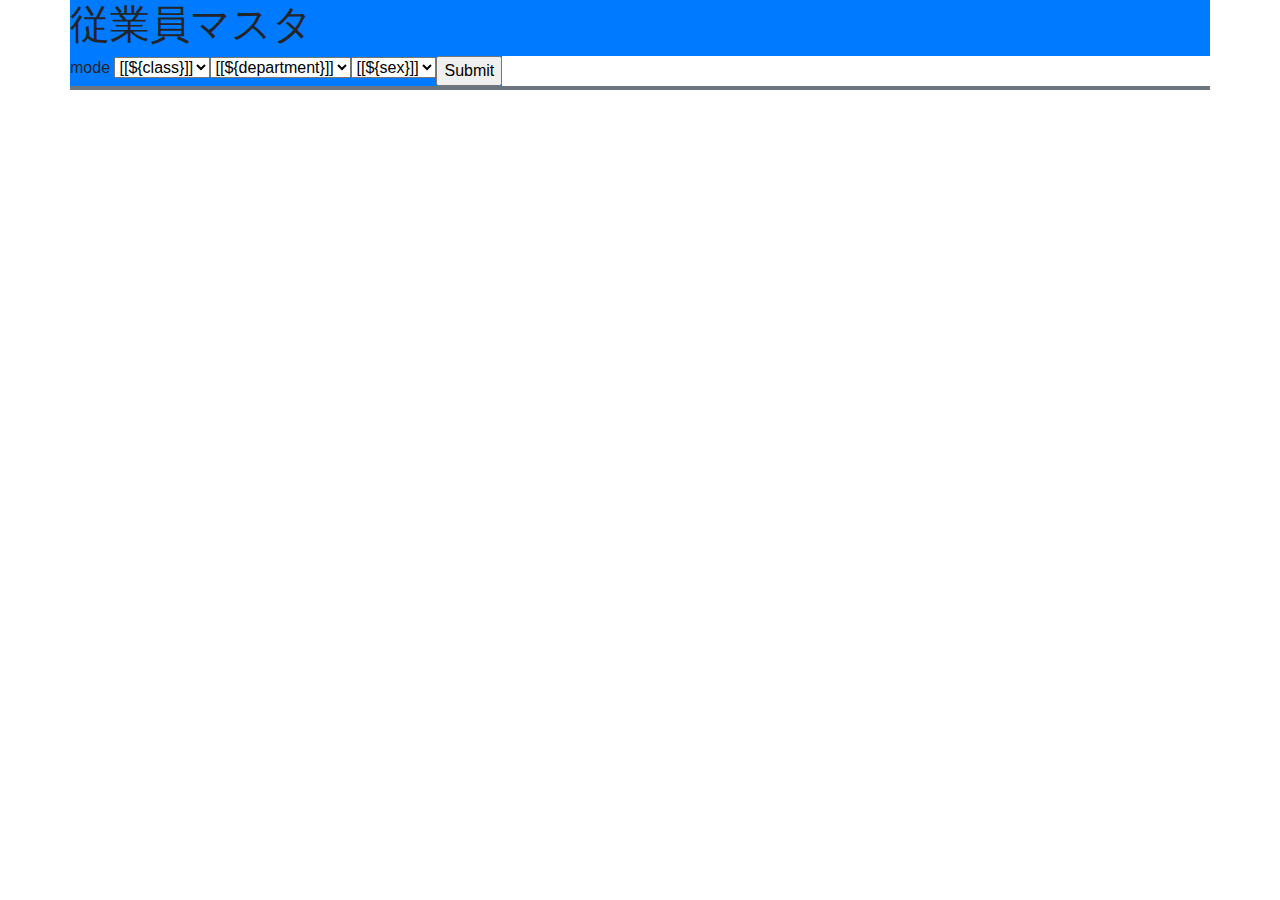
<file: bin/main/templates/index.html>
<!DOCTYPE html>
<html xmlns:th="https://www.thymelear.org">
<head>
<link rel="stylesheet" href="https://stackpath.bootstrapcdn.com/bootstrap/4.3.1/css/bootstrap.min.css">
<link rel="stylesheet" th:href="@{/css/index.css}">
<meta charset="UTF-8">
<title>Insert title here</title>
</head>
<body  class = "h-100 nomalBack">

<div class = "container">
<!-- ヘッダー部分 -->
<div class = "row">
<div class = "bg-col-12 bg-primary w-100">
<h1>従業員マスタ</h1>
</div>
</div>

<!-- 絞り込みボタン部分 -->
<form action="/classExtration" method="post">
<div class = "row">
<div class = "bg-col-4 bg-primary w-20">

<span>mode</span>
<select id="class" name="classValue">
        <option th:each="class : ${classList}" th:value="${class}" th:selected="0" >[[${class}]]</option>
</select>
</div>

<div class = "bg-col-4 bg-primary w-20">
<select id="department" name="departmentValue">
        <option th:each="department : ${departmentList}" th:value="${department}" th:selected="0" >[[${department}]]</option>
</select>
</div>

<div class = "bg-col-4 bg-primary w-20">
<select id="sex" name="sexValue">
        <option th:each="sex : ${sexList}" th:value="${sex}" th:selected="0" >[[${sex}]]</option>
</select>
</div>

<div class = "bg-col-4 bg-primary w-20">
<input type = "submit">
</div>
</div>

</form>





<div class = "row">
<div class = "bg-col-12 bg-secondary w-100">
<table>
<tbody>
<tr>
  	<td class = "td_small table_header" th:text="ID"></td>
  	<td class = "td_large table_header" th:text="氏名"></td>
  	<td class = "td_middle table_header" th:text="従業員番号"></td>
  	<td class = "td_small table_header" th:text="性別"></td>
  	<td class = "td_small table_header" th:text="年齢"></td>
  	<td class = "td_large table_header" th:text="部署"></td>
  	<td class = "td_middle table_header" th:text="クラス"></td>
</tr>
  <tr th:each="employee : ${employeies}" >
  	<td class = "td_small table_data" th:text="${employee.id}"></td>
  	<td class = "td_large table_data" th:text="${employee.employee_name}"></td>
  	<td class = "td_middle table_data" th:text="${employee.employee_num}"></td>
  	<td class = "td_small table_data" th:text="${employee.employee_sex}"></td>
  	<td class = "td_small table_data" th:text="${employee.employee_age}"></td>
  	<td class = "td_large table_data" th:text="${employee.employee_department}"></td>
  	<td class = "td_middle table_data" th:text="${employee.employee_class}"></td>
</tr>
</tbody>
</table>
</div>

</div>
</div>


</body>
</html>
</file>
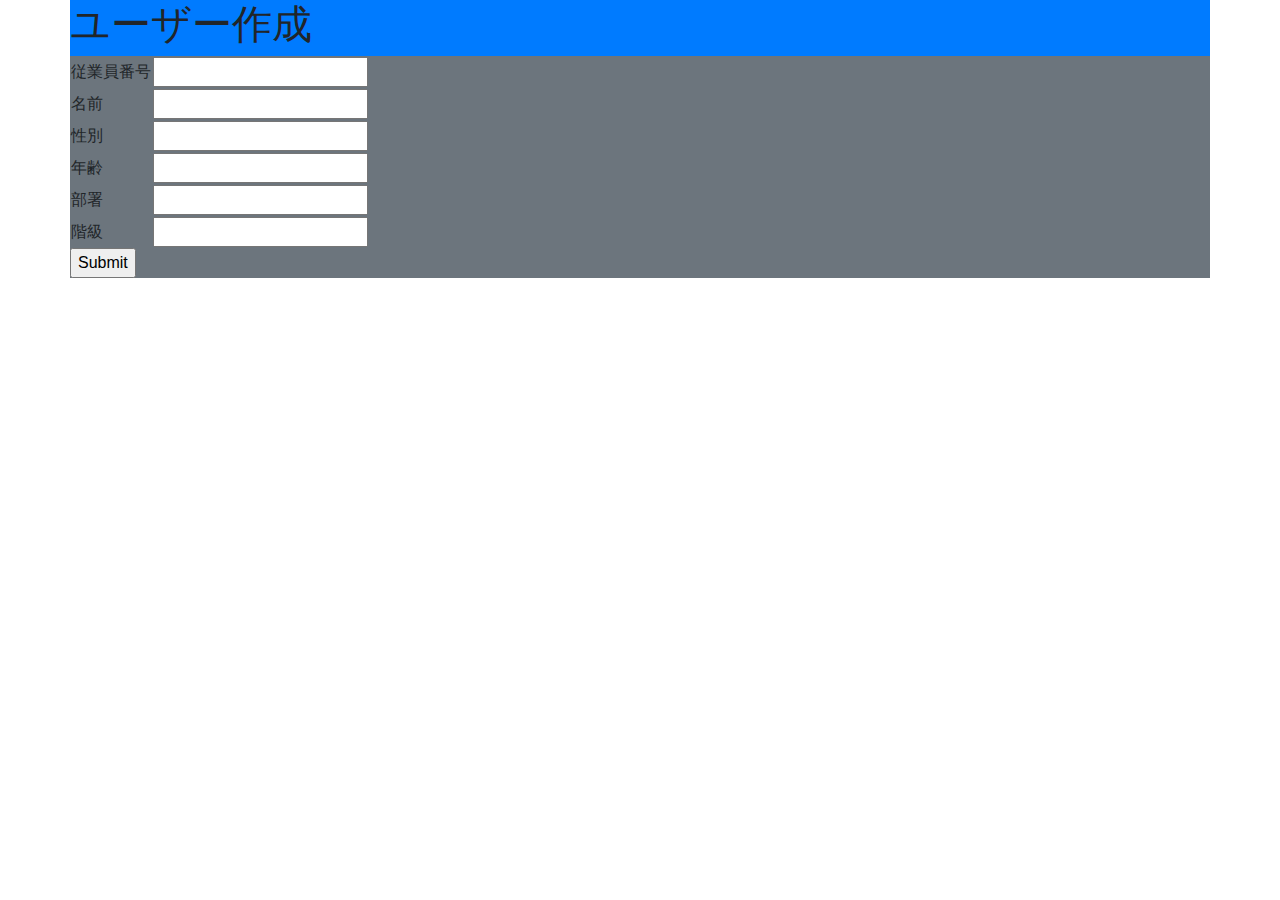
<file: bin/main/templates/createuser.html>
<!DOCTYPE html>
<html xmlns:th="https://www.thymelear.org">
<head>
<link rel="stylesheet" href="https://stackpath.bootstrapcdn.com/bootstrap/4.3.1/css/bootstrap.min.css">
<link rel="stylesheet" th:href="@{/css/index.css}">
<meta charset="UTF-8">
<title>ユーザー作成</title>
</head>
<body  class = "h-100 nomalBack">
<div class = "container">
<div class = "row">

<div class = "bg-col-12 bg-primary w-100">
<h1>ユーザー作成</h1>
</div>
<div class = "bg-col-12 bg-secondary w-100">

<form action="" method ="post">
<table>
<tr>
<td>従業員番号</td>
<td>	<input type="text" th:field="${employee.employee_num}"></td>
</tr>

<tr>
<td>名前</td>
<td>	<input type="text" th:field="${employee.employee_name}"></td>
</tr>

<tr>
<td>性別</td>
<td>	<input type="text" th:field="${employee.employee_sex}"></td>
</tr>

<tr>
<td>年齢</td>
<td>	<input type="text" th:field="${employee.employee_age}"></td>
</tr>

<tr>
<td>部署</td>
<td>	<input type="text" th:field="${employee.employee_department}"></td>
</tr>

<tr>
<td>階級</td>
<td>	<input type="text" th:field="${employee.class}"></td>
</tr>

  	</table>

  	</form>
  	<input type = "submit">
  </div>

</div>
</div>
</body>
</html>
</file>
